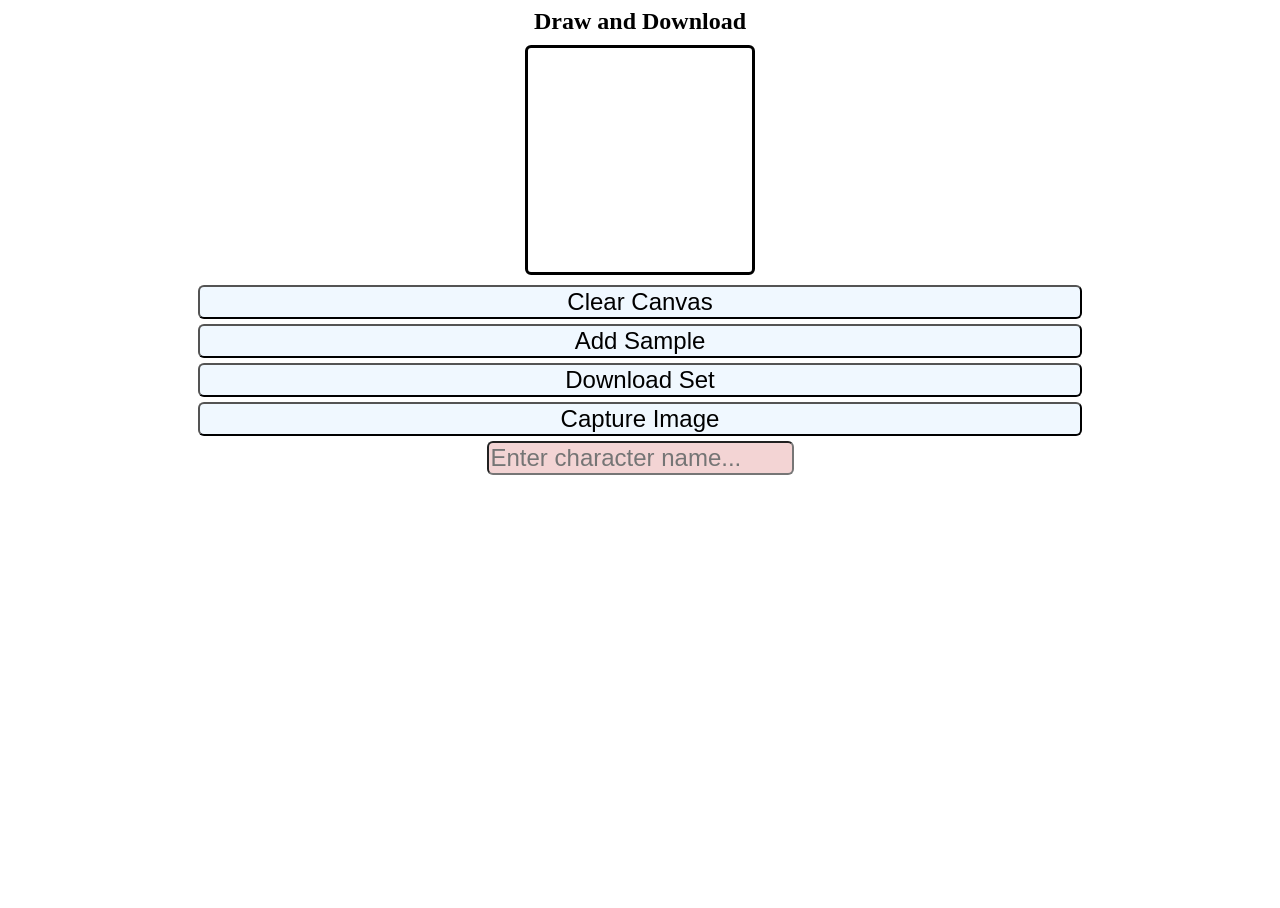
<file: index.html>
<!DOCTYPE html>
<!--[if lt IE 7]>      <html class="no-js lt-ie9 lt-ie8 lt-ie7"> <![endif]-->
<!--[if IE 7]>         <html class="no-js lt-ie9 lt-ie8"> <![endif]-->
<!--[if IE 8]>         <html class="no-js lt-ie9"> <![endif]-->
<!--[if gt IE 8]><!--> <html class="no-js"> <!--<![endif]-->
    <head>
        <meta charset="utf-8">
        <meta http-equiv="X-UA-Compatible" content="IE=edge">
        <title></title>
        <meta name="description" content="">
        <meta name="viewport" content="width=device-width, initial-scale=1">
        <link rel="stylesheet" href="style.css">
    </head>
    <body>
        <!--[if lt IE 7]>
            <p class="browsehappy">You are using an <strong>outdated</strong> browser. Please <a href="#">upgrade your browser</a> to improve your experience.</p>
        <![endif]-->
        
        <script src="draw.js" async defer></script>
    </body>
</html>
</file>
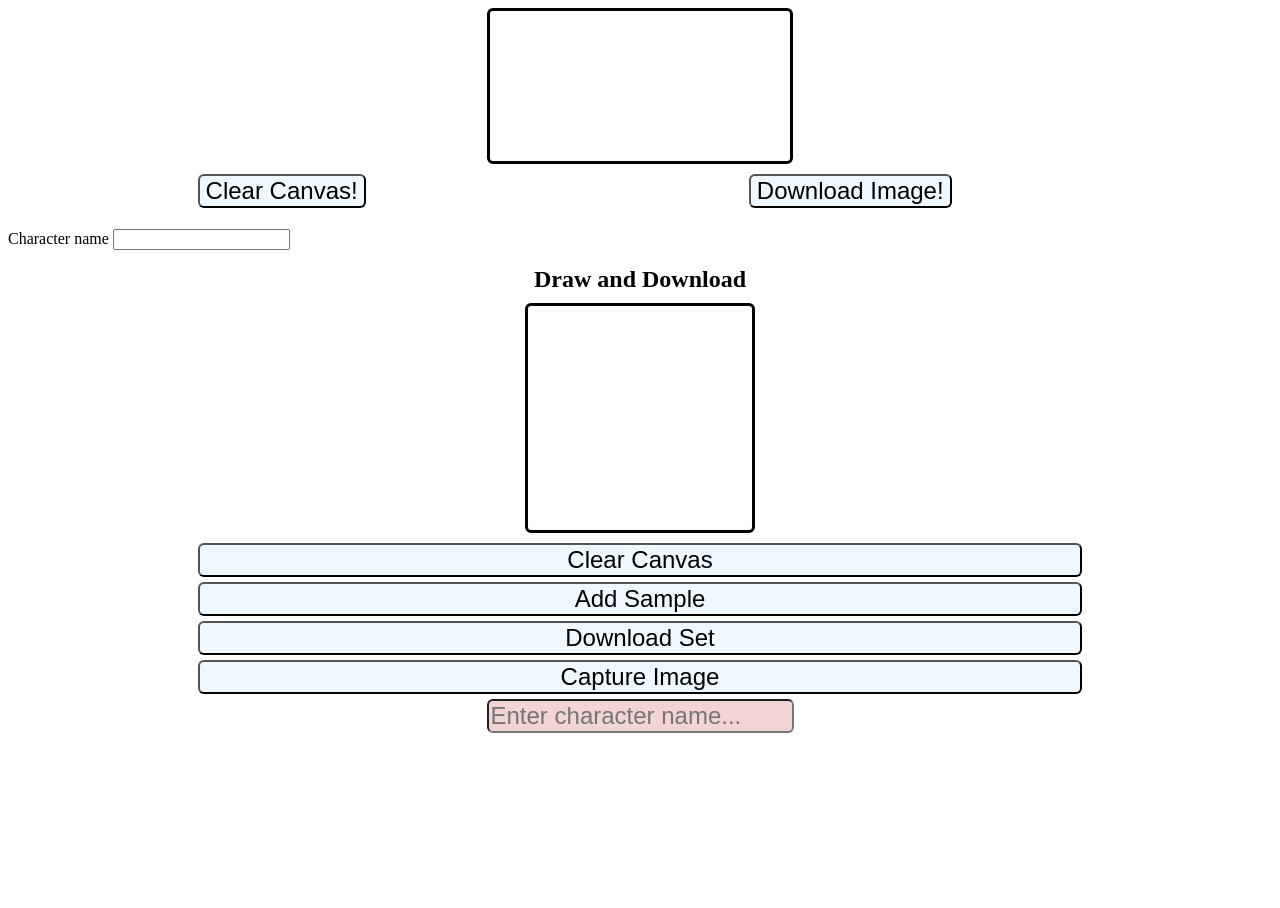
<file: draw.html>
<!DOCTYPE html>
<!--[if lt IE 7]>      <html class="no-js lt-ie9 lt-ie8 lt-ie7"> <![endif]-->
<!--[if IE 7]>         <html class="no-js lt-ie9 lt-ie8"> <![endif]-->
<!--[if IE 8]>         <html class="no-js lt-ie9"> <![endif]-->
<!--[if gt IE 8]><!--> <html class="no-js"> <!--<![endif]-->
    <head>
        <meta charset="utf-8">
        <meta http-equiv="X-UA-Compatible" content="IE=edge">
        <title></title>
        <meta name="description" content="">
        <meta name="viewport" content="width=device-width, initial-scale=1">
        <link rel="stylesheet" href="style.css">
    </head>
    <body>
        <!--[if lt IE 7]>
            <p class="browsehappy">You are using an <strong>outdated</strong> browser. Please <a href="#">upgrade your browser</a> to improve your experience.</p>
        <![endif]-->
        
        <canvas id ="canvas"></canvas>
        <div class="Buttons"> <button id="clearButton">Clear Canvas!</button>
            <button id="saveButton">Download Image!</button>
            </div>
        
        <p>
            <label>Character name</label>
            <input type = "text"
                   id = "CharacterInput"
                   value = "" />
          </p>
        <script src="draw.js" async defer></script>
    </body>
</html>
</file>
<file: style.css>
html {
    height  : 100%;
    overflow: hidden;
}
body {
    height  : 100%;
    overflow: auto;
}

#canvas {
    border:3px solid black;
    touch-action: none;
    border-radius: 6px;
    display: flex;
    justify-content: center;
    margin:auto;
    margin-bottom: 10px;
    background-color: white;
}

#videoDiv {
    border:3px solid black;

    border-radius: 6px;
    display: flex;
    justify-content: center;
    /* margin-left:32%;
    margin-right:32%; */
} 

.buttonDiv {
    display: flex;
    flex-direction: column;
    margin: auto;
    /* border: 3px solid lightgray;
    border-radius: 6px;
    background-color: lightblue; */
    /* margin-left: 32%;
    margin-right: 32%; */
}



#clearButton,#saveButton,#pixelizeButton,#videoButton {
    margin-left: 15%;
    margin-right: 15%;
    font-size: 24px;
    margin-bottom: 5px;
    background-color: aliceblue;
    border-radius: 6px;
}

h1 {
    display: flex;
    justify-content: center;
    margin:auto;
    margin-bottom: 10px;
    font-size: 24px;
}

#characterInput {
    font-size: 24px;
    margin:auto;
    background-color: rgba(235, 184, 184,0.6);
    border-radius: 6px;
    
}
</file>
